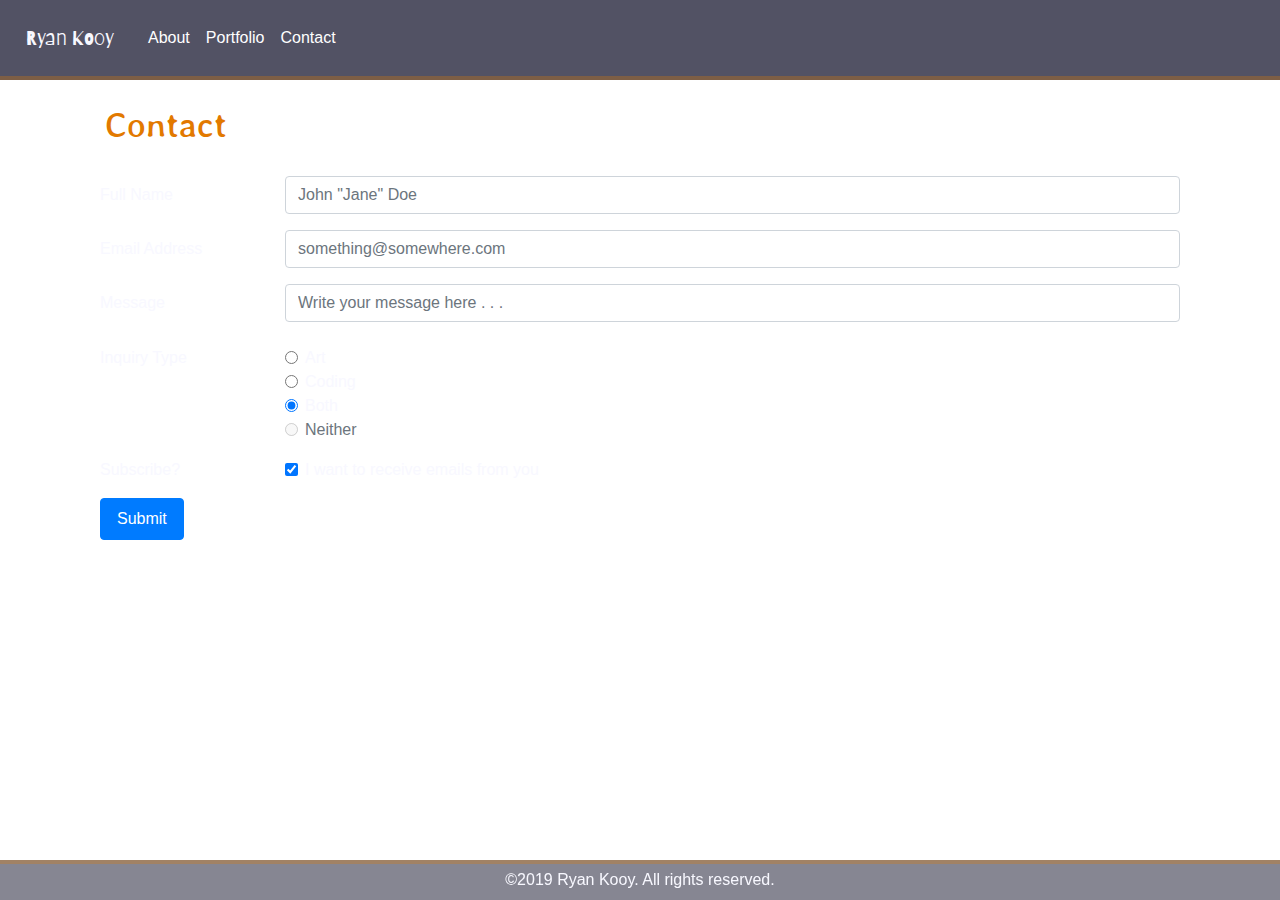
<file: contact.html>
<!DOCTYPE html>
<html lang="en-us">
    <head>
        <meta charset="UTF-8">
        <meta name="viewport" content="width=device-width, initial-scale=1, shrink-to-fit=no">
        <title>Contact: Ryan Kooy</title>
        <link rel="stylesheet" type="text/css" href="assets/css/style.css">
        <link rel="stylesheet" href="https://stackpath.bootstrapcdn.com/bootstrap/4.3.1/css/bootstrap.min.css" integrity="sha384-ggOyR0iXCbMQv3Xipma34MD+dH/1fQ784/j6cY/iJTQUOhcWr7x9JvoRxT2MZw1T" crossorigin="anonymous">
        <link href="https://fonts.googleapis.com/css?family=Stylish&display=swap" rel="stylesheet">
        <link href="https://fonts.googleapis.com/css?family=Aguafina+Script&display=swap" rel="stylesheet">
        <link href="https://fonts.googleapis.com/css?family=Barriecito&display=swap" rel="stylesheet">
        <script src="https://stackpath.bootstrapcdn.com/bootstrap/4.3.1/js/bootstrap.min.js" integrity="sha384-JjSmVgyd0p3pXB1rRibZUAYoIIy6OrQ6VrjIEaFf/nJGzIxFDsf4x0xIM+B07jRM" crossorigin="anonymous"></script>
    </head>
    <body>
        <nav class="navbar navbar-expand-sm">
            <a class="navbar-brand" href="index.html">Ryan Kooy</a>
            <button class="navbar-toggler" type="button" data-toggle="collapse" data-target="#navbarText" aria-controls="navbarText" aria-expanded="false" aria-label="Toggle navigation">
                <span class="navbar-toggler-icon"></span>
            </button>
            <div class="collapse navbar-collapse" id="navbarText">
                <ul class="navbar-nav mr-auto">
                    <li class="nav-item active">
                        <a class="nav-link" href="index.html">About <span class="sr-only">(current)</span></a>
                    </li>
                    <li class="nav-item">
                        <a class="nav-link" href="portfolio.html">Portfolio</a>
                    </li>
                    <li class="nav-item">
                        <a class="nav-link" href="contact.html">Contact</a>
                    </li>
                </ul>
            </div>
        </nav>
        <section class="container">
            <h2 class="head2">Contact</h2>
            <section class="container">
                <form>
                    <div class="form-group row">
                        <label for="inputEmail3" class="col-sm-2 col-form-label">Full Name</label>
                        <div class="col-sm-10">
                            <input type="text" class="form-control" id="inputEmail3" placeholder="John &quot;Jane&quot; Doe">
                        </div>
                    </div>
                    <div class="form-group row">
                        <label for="inputEmail3" class="col-sm-2 col-form-label">Email Address</label>
                        <div class="col-sm-10">
                            <input type="email" class="form-control" id="inputPassword3" placeholder="something@somewhere.com">
                        </div>
                    </div>
                    <div class="mb-4 row">
                        <label for="inputEmail3" class="col-sm-2 col-form-label">Message</label>
                        <div class="col-sm-10">
                            <input type="text" class="form-control" id="validationTextarea" placeholder="Write your message here . . ."></div>
                    </div>
                </form>
                <fieldset class="form-group">
                    <div class="row">
                        <legend class="col-form-label col-sm-2 pt-0">Inquiry Type</legend>
                        <div class="col-sm-10">
                            <div class="form-check">
                                <input class="form-check-input" type="radio" name="gridRadios" id="gridRadios1" value="option1">
                                <label class="form-check-label" for="gridRadios1">
                                    Art
                                </label>
                            </div>
                            <div class="form-check">
                                <input class="form-check-input" type="radio" name="gridRadios" id="gridRadios2" value="option2">
                                <label class="form-check-label" for="gridRadios2">
                                    Coding
                                </label>
                            </div>
                            <div class="form-check">
                                <input class="form-check-input" type="radio" name="gridRadios" id="gridRadios3" value="option3" checked>
                                <label class="form-check-label" for="gridRadios3">
                                    Both
                                </label>
                            </div>
                            <div class="form-check disabled">
                                <input class="form-check-input" type="radio" name="gridRadios" id="gridRadios3" value="option3" disabled>
                                <label class="form-check-label" for="gridRadios3">
                                    Neither
                                </label>
                            </div>
                        </div>
                    </fieldset>
                    <div class="form-group row">
                        <div class="col-sm-2">Subscribe?</div>
                        <div class="col-sm-10">
                        <div class="form-check">
                            <input class="form-check-input" type="checkbox" id="gridCheck1" checked>
                            <label class="form-check-label" for="gridCheck1">
                                I want to receive emails from you
                            </label>
                        </div>
                        </div>
                    </div>
                    <div class="form-group row">
                        <div class="col-sm-10">
                            <button type="submit" class="btn btn-primary nav-link" href="index.html">Submit</button>
                        </div>
                    </div>
                    </form>
            </section>
        </section>
        <footer>
            <div class="foottext">&copy;2019 Ryan Kooy. All rights reserved.</div>
        </footer>
        <script src="https://code.jquery.com/jquery-3.3.1.slim.min.js" integrity="sha384-q8i/X+965DzO0rT7abK41JStQIAqVgRVzpbzo5smXKp4YfRvH+8abtTE1Pi6jizo" crossorigin="anonymous"></script>
        <script src="https://cdnjs.cloudflare.com/ajax/libs/popper.js/1.14.7/umd/popper.min.js" integrity="sha384-UO2eT0CpHqdSJQ6hJty5KVphtPhzWj9WO1clHTMGa3JDZwrnQq4sF86dIHNDz0W1" crossorigin="anonymous"></script>
        <script src="https://stackpath.bootstrapcdn.com/bootstrap/4.3.1/js/bootstrap.min.js" integrity="sha384-JjSmVgyd0p3pXB1rRibZUAYoIIy6OrQ6VrjIEaFf/nJGzIxFDsf4x0xIM+B07jRM" crossorigin="anonymous"></script>
    </body>
</html>
</file>
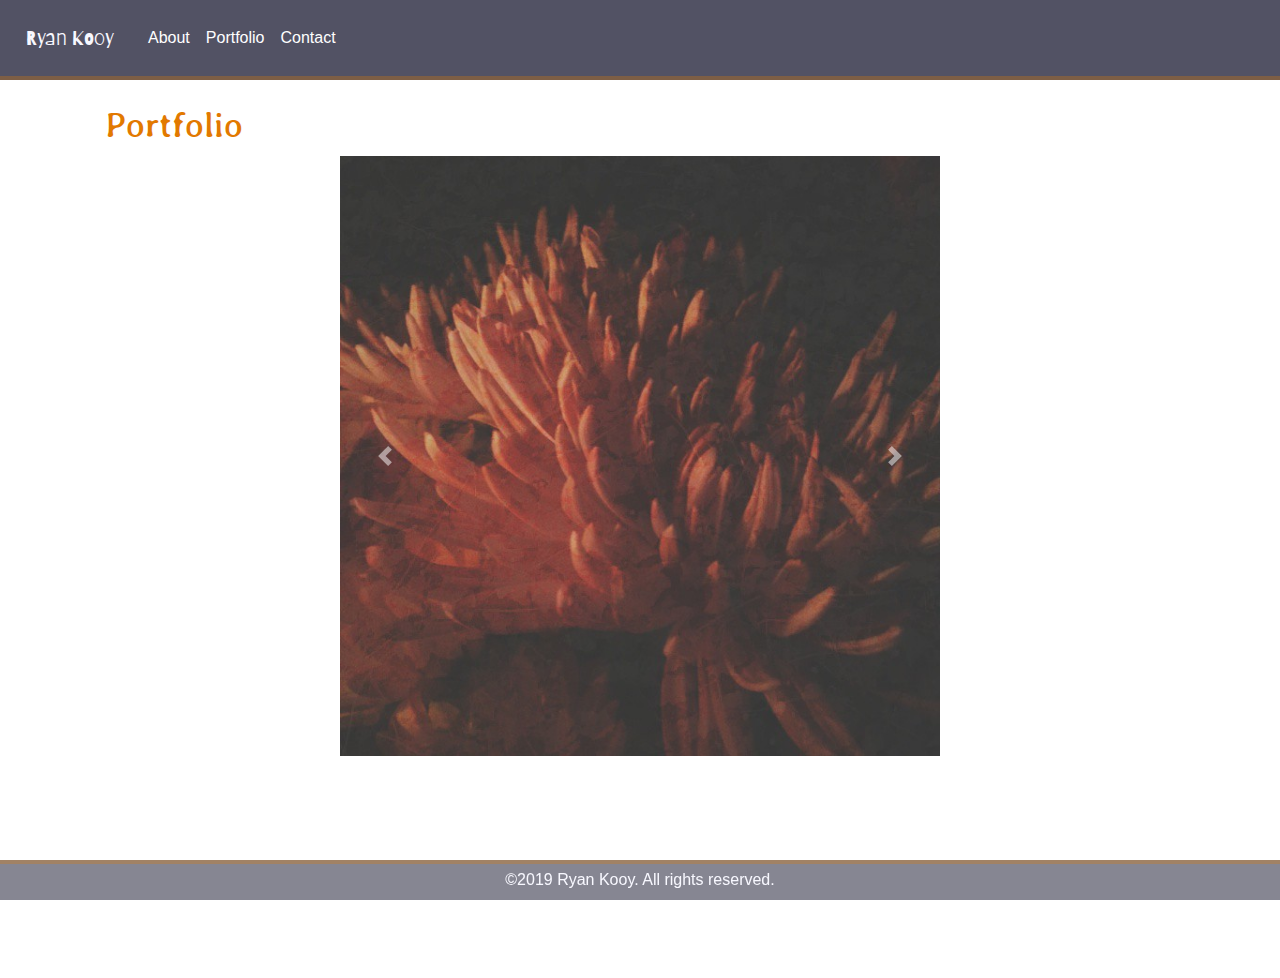
<file: portfolio.html>
<!DOCTYPE html>
<html lang="en-us">
    <head>
        <meta charset="UTF-8">
        <meta name="viewport" content="width=device-width, initial-scale=1, shrink-to-fit=no">
        <title>Portfolio: Ryan Kooy</title>
        <link rel="stylesheet" type="text/css" href="assets/css/style.css">
        <link rel="stylesheet" href="https://stackpath.bootstrapcdn.com/bootstrap/4.3.1/css/bootstrap.min.css" integrity="sha384-ggOyR0iXCbMQv3Xipma34MD+dH/1fQ784/j6cY/iJTQUOhcWr7x9JvoRxT2MZw1T" crossorigin="anonymous">
        <link href="https://fonts.googleapis.com/css?family=Stylish&display=swap" rel="stylesheet">
        <link href="https://fonts.googleapis.com/css?family=Aguafina+Script&display=swap" rel="stylesheet">
        <link href="https://fonts.googleapis.com/css?family=Barriecito&display=swap" rel="stylesheet">
        <link rel="img" href="assets/images/10808460_723623144389845_1104246465_n.jpg">
        <link rel="img" href="assets/images/11024331_427403310749173_1465636683_n.jpg">
        <link rel="img" href="assets/images/29090185_1812663699035372_6173437162063659008_n.jpg">
        <link rel="img" href="assets/images/33318591_2105294093082336_1744237655433936896_n.jpg">
        <link rel="img" href="assets/images/well.jpg">
        <link rel="img" href="assets/images/11024341_1569060453365429_2033548119_n.jpg">
        <link rel="img" href="assets/images/54731783_361613378084869_5159652677247502117_n.jpg">
        <script src="https://stackpath.bootstrapcdn.com/bootstrap/4.3.1/js/bootstrap.min.js" integrity="sha384-JjSmVgyd0p3pXB1rRibZUAYoIIy6OrQ6VrjIEaFf/nJGzIxFDsf4x0xIM+B07jRM" crossorigin="anonymous"></script>
    </head>
    <body>
        <nav class="navbar navbar-expand-sm">
            <a class="navbar-brand" href="index.html">Ryan Kooy</a>
            <button class="navbar-toggler" type="button" data-toggle="collapse" data-target="#navbarText" aria-controls="navbarText" aria-expanded="false" aria-label="Toggle navigation">
                <span class="navbar-toggler-icon"></span>
            </button>
            <div class="collapse navbar-collapse" id="navbarText">
                <ul class="navbar-nav mr-auto">
                    <li class="nav-item active">
                        <a class="nav-link" href="index.html">About <span class="sr-only">(current)</span></a>
                    </li>
                    <li class="nav-item">
                        <a class="nav-link" href="portfolio.html">Portfolio</a>
                    </li>
                    <li class="nav-item">
                        <a class="nav-link" href="contact.html">Contact</a>
                    </li>
                </ul>
            </div>
        </nav>
        <section class="container">
            <h2 class="head2">Portfolio</h2>
            <div id="carouselExampleFade" class="carousel slide carousel-fade" data-ride="carousel">
                <div class="carousel-inner">
                    <div class="carousel-item active">
                        <img src="assets/images/10808460_723623144389845_1104246465_n.jpg" class="d-block w-100" alt="Portfolio Image">
                    </div>
                    <div class="carousel-item">
                        <img src="assets/images/11024331_427403310749173_1465636683_n.jpg" class="d-block w-100" alt="Portfolio Image">
                    </div>
                    <div class="carousel-item">
                        <img src="assets/images/29090185_1812663699035372_6173437162063659008_n.jpg" class="d-block w-100" alt="Portfolio Image">
                    </div>
                    <div class="carousel-item">
                        <img src="assets/images/33318591_2105294093082336_1744237655433936896_n.jpg" class="d-block w-100" alt="Portfolio Image">
                    </div>
                    <div class="carousel-item">
                        <img src="assets/images/well.jpg" class="d-block w-100" alt="Portfolio Image">
                    </div>
                    <div class="carousel-item">
                        <img src="assets/images/11024341_1569060453365429_2033548119_n.jpg" class="d-block w-100" alt="Portfolio Image">
                    </div>
                    <div class="carousel-item">
                        <img src="assets/images/54731783_361613378084869_5159652677247502117_n.jpg" class="d-block w-100" alt="Portfolio Image">
                    </div>
                </div>
                <a class="carousel-control-prev" href="#carouselExampleFade" role="button" data-slide="prev">
                    <span class="carousel-control-prev-icon" aria-hidden="true"></span>
                    <span class="sr-only">Previous</span>
                </a>
                <a class="carousel-control-next" href="#carouselExampleFade" role="button" data-slide="next">
                    <span class="carousel-control-next-icon" aria-hidden="true"></span>
                    <span class="sr-only">Next</span>
                </a>
            </div>
            <script src="https://code.jquery.com/jquery-3.3.1.slim.min.js" integrity="sha384-q8i/X+965DzO0rT7abK41JStQIAqVgRVzpbzo5smXKp4YfRvH+8abtTE1Pi6jizo" crossorigin="anonymous"></script>
            <script src="https://cdnjs.cloudflare.com/ajax/libs/popper.js/1.14.7/umd/popper.min.js" integrity="sha384-UO2eT0CpHqdSJQ6hJty5KVphtPhzWj9WO1clHTMGa3JDZwrnQq4sF86dIHNDz0W1" crossorigin="anonymous"></script>
            <script src="https://stackpath.bootstrapcdn.com/bootstrap/4.3.1/js/bootstrap.min.js" integrity="sha384-JjSmVgyd0p3pXB1rRibZUAYoIIy6OrQ6VrjIEaFf/nJGzIxFDsf4x0xIM+B07jRM" crossorigin="anonymous"></script>
        </section>
        <footer>
            <div class="foottext">&copy;2019 Ryan Kooy. All rights reserved.</div>
        </footer>
    </body>
</html>
</file>
<file: assets/css/style.css>
* {
    color: ghostwhite;
}

body {
    background-image: url("https://www.toptal.com/designers/subtlepatterns/patterns/burried.png");
    z-index: 1;
}

.container {
    padding-top: 20px;
    margin-bottom: 40px;
}

.navbar {
    background-color: rgb(82, 82, 100);
    border-bottom: 4px solid rgb(226, 121, 0, 0.3);
    height: 80px;
    top: 0;
    left: 0;
    position: fixed;
    z-index: 3;
}

.nav-link {
    color: #ffffff;
    font-family: 'Gill Sans', 'Gill Sans MT', Calibri, 'Trebuchet MS', sans-serif;
}

.nav-link:hover {
    color: #dddddd;
}

.navbar-brand {
    color: ghostwhite;
    font-family: 'Barriecito';
    padding: 10px;
}

.head, .head2 {
    font-size: 40px;
    color: rgb(226, 121, 0);
    font-family: 'Stylish', sans-serif;
}

.head2 {
    margin-left: 20px;
}

#portrait {
    max-width: 250px;
    max-height: 250px;
    width: 100%;
    height: auto;
    margin: 0 20px 15px 0;
}

.carousel-fade, .d-block {
    margin: auto;
    max-height: 600px;
    max-width: 600px;
    margin-bottom: 20%;
}

footer {
    padding: 4px;
    text-align: center;
    position: fixed;
    bottom: 0;
    background-color: rgb(82, 82, 100, 0.7);
    border-top: 4px solid rgb(226, 121, 0, 0.3);
    width: 100%;
    height: 40px;
    z-index: 3;
}

.foottext {
    color: ghostwhite;
}

@media screen and (max-width: 640px) {

    .linkies {
        margin-top: 4px;
        float: left;
        width: 100%;
    }

    .logo {
        width: 100%;
        margin: 0 auto auto 0;
    }

}
</file>
